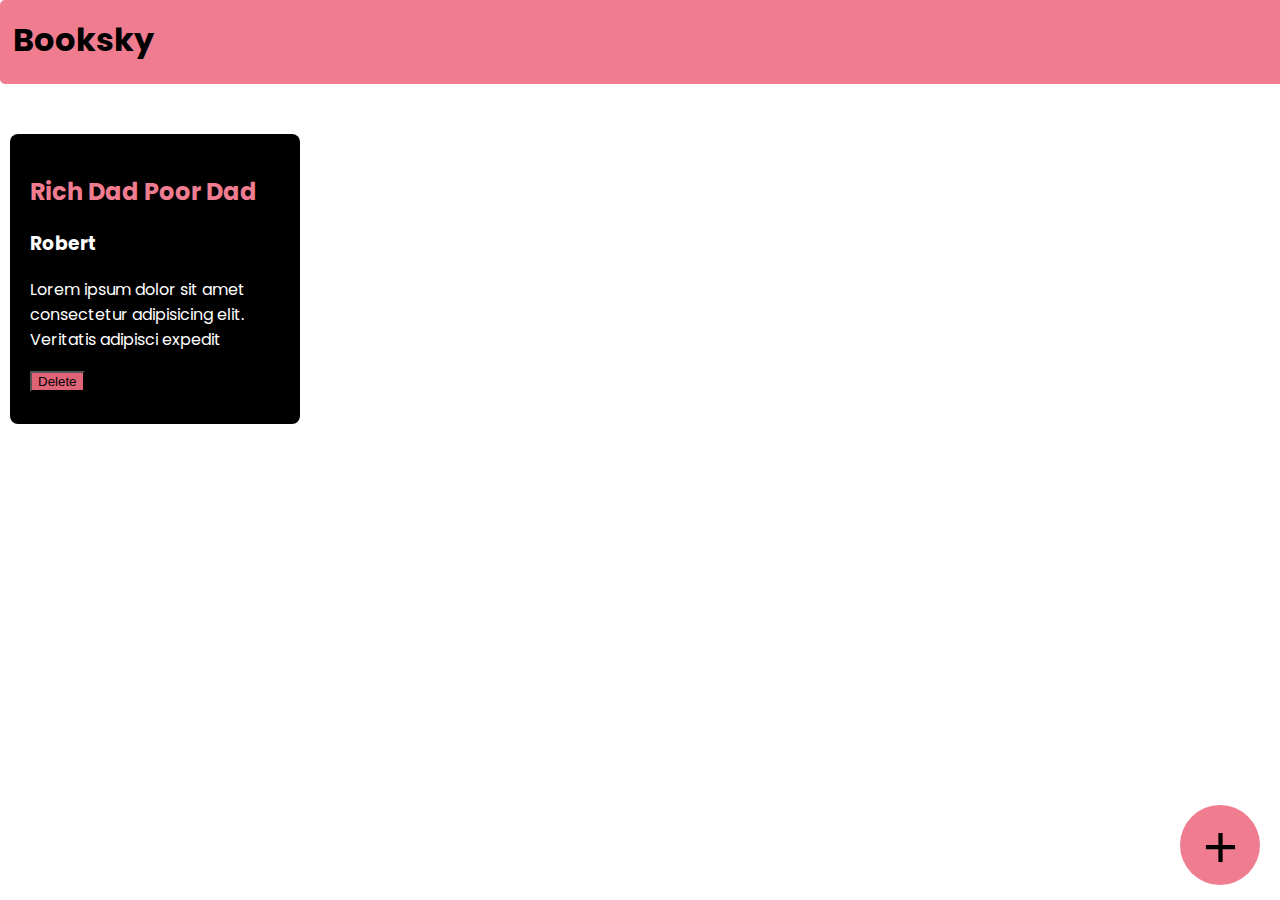
<file: book sky/booksky.html>
<!DOCTYPE html>
<html>

<head>
    <meta charset="utf-8">
    <meta http-equiv="X-UA-Compatible" content="IE=edge">
    <title>Booksky</title>
    <meta name="description" content="">
    <meta name="viewport" content="width=device-width, initial-scale=1">
    <link rel="stylesheet" href="booksky.css">
    <link rel="preconnect" href="https://fonts.googleapis.com">
    <link rel="preconnect" href="https://fonts.gstatic.com" crossorigin>
    <link
        href="https://fonts.googleapis.com/css2?family=Poppins:ital,wght@0,100;0,200;0,300;0,400;0,500;0,600;0,700;0,800;0,900;1,100;1,200;1,300;1,400;1,500;1,600;1,700;1,800;1,900&display=swap"
        rel="stylesheet">


</head>

<body>
    <script src="booksky.js" async defer></script>
    <div id="nav">
        <h1 class="book">Booksky</h1>
    </div>
    <div class="form-container">
    </div>
    <div id="book-container">
            <div id="two">
        <h2 class="top">Rich Dad Poor Dad</h2>
        <h3>Robert</h3>
        <p>Lorem ipsum dolor sit amet consectetur adipisicing elit. Veritatis adipisci expedit</p>
        <button type="button" class="del" onclick="dele()">Delete</button>
    </div>
    </div>



    <div class="popup-form">
        <h2>Add Book</h2>
        <input id="book-title-input" type="text" placeholder="Book Title">
        <hr>
        <input id="book-author-input" type="text" placeholder="Book Author">
        <hr>
        <textarea rows="4" cols="52" id="discription" placeholder="Short Discription..."></textarea>
        <br>
        <button type="button" id="add">Add</button>
        <button class="cancel" type="button" onclick="can()">Cancel</button>
    </div>
    <div class="plus">
        <button class="ok" type="button" onclick="pop()">+</button>
    </div>
</body>

</html>
</file>
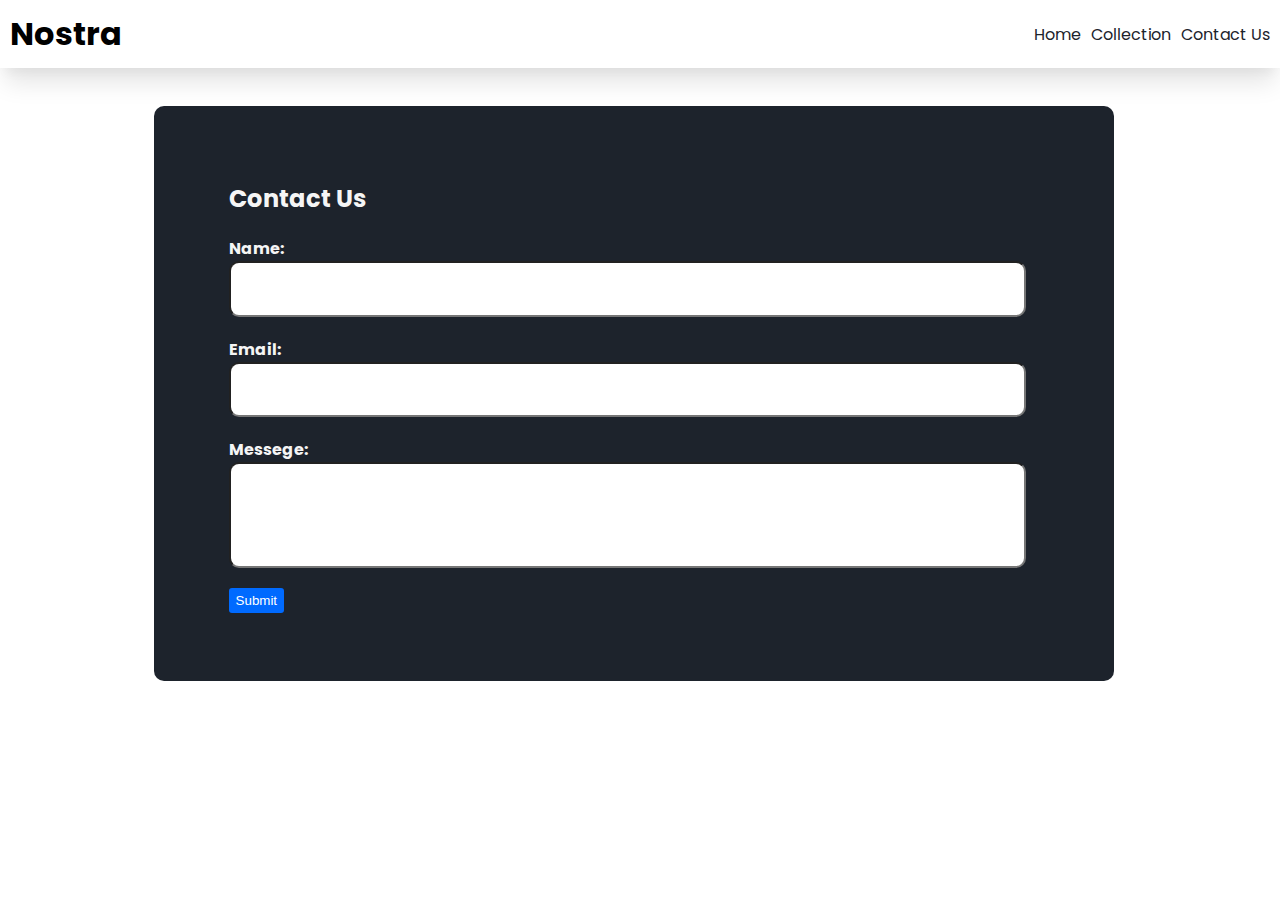
<file: e-commerse project/contact.html>
<!DOCTYPE html>
<html>

<head>
    <meta charset="utf-8">
    <meta http-equiv="X-UA-Compatible" content="IE=edge">
    <title></title>
    <meta name="description" content="">
    <meta name="viewport" content="width=device-width, initial-scale=1">
    <link rel="stylesheet" href="style.css">
    <link href="https://fonts.googleapis.com/css2?family=Poppins&display=swap" rel="stylesheet">
    <link rel="stylesheet" href="https://cdnjs.cloudflare.com/ajax/libs/font-awesome/6.5.0/css/all.min.css">
</head>

<body>
    <script src="" async defer></script>
    <nav class="navbar">
        <h1>Nostra</h1>

        <div class="navbar-links">
            <p class="navbar-link"><a href="index.html">Home</a></p>
            <p class="navbar-link"><a href="collection.html">Collection</a></p>
            <p class="navbar-link"><a href="contact.html">Contact Us</a></p>
        </div>

        <div class="navbar-menu-toggle" onclick="shownavbar()">
            <i class="fa-solid fa-bars"></i>

        </div>
    </nav>

    <div class="side-navbar">


        <p style="text-align: right;" onclick="closenavbar()">
            <i class="fa-solid fa-xmark"></i>
        </p>
        <div class="side-navbar-links">
            <p class="side-navbar-link"><a href="index.html">Home</a></p>
            <p class="side-navbar-link"><a href="index.html">New Arrival</a></p>
            <p class="side-navbar-link"><a href="index.html">Most Wanted</a></p>
            <p class="side-navbar-link"><a href="collection.html">Collection</a></p>
            <p class="side-navbar-link"><a href="contact.html">Contact Us</a></p>
        </div>
    </div>

    <div class="contact">
        <div class="contact-container">
            <h2>Contact Us</h2>
            <h4>Name:</h4>
            <div class="contact-container-1">
                <input type="text" class="same">
            </div>
            <h4>Email:</h4>
            <div class="contact-container-1">
                <input type="text" class="same">
            </div>
            <h4>Messege:</h4>
            <div class="contact-container-1">
                <input type="text" class="different">
            </div>
            <div>

            </div>
            <button type="button" class="submit">Submit</button>

        </div>

    </div>



</body>

</html>
</file>
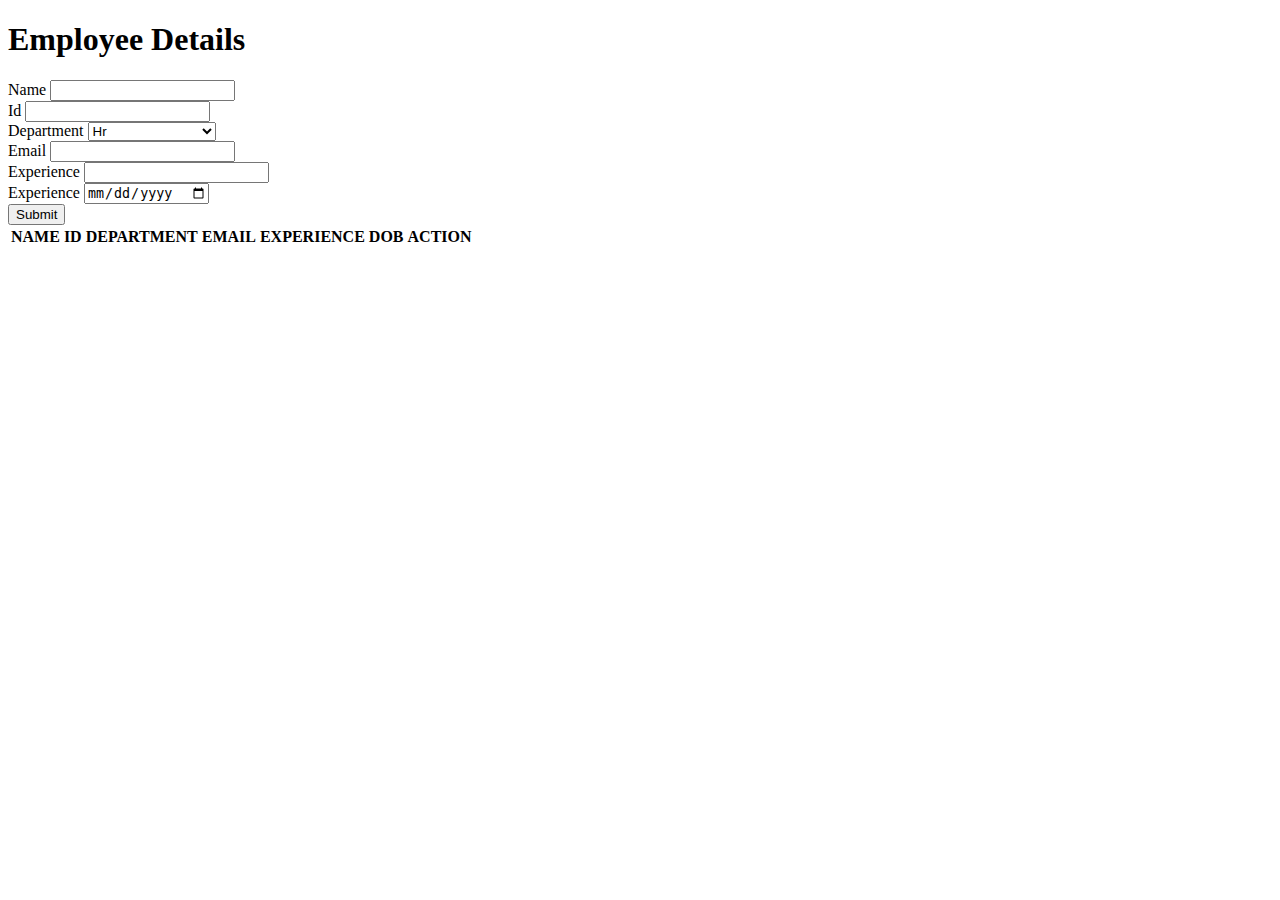
<file: employee details/employee.html>
<!DOCTYPE html>

<html>

<head>
    <meta charset="utf-8">
    <meta http-equiv="X-UA-Compatible" content="IE=edge">
    <title></title>
    <meta name="description" content="">
    <meta name="viewport" content="width=device-width, initial-scale=1">
    <link rel="stylesheet" href="employee.css">
</head>

<body>
    <h1>Employee Details</h1>
    <div id="form-container">
        <form>
            <label for="name">Name</label>
            <input type="text" id="name">
            <br>
            <label for="id">Id</label>
            <input type="number" id="id">
            <br>
            <label for="department">Department</label>
            <select id="department">
                <option>Hr</option>
                <option>Tech</option>
                <option>Sales</option>
                <option>Costumer Service</option>
            </select>
            <br>
            <label for="email">Email</label>
            <input type="email" id="email">
            <br>
            <label for="experience">Experience</label>
            <input type="number" id="experience">
            <br>
            <label for="dob">Experience</label>
            <input type="date" id="dob">
            <br>
            <button id="click" type="button" onclick="add()">Submit</button>
            <table id="employee table">
                <thead>
                    <tr>
                        <th>NAME</th>
                        <th>ID</th>
                        <th>DEPARTMENT</th>
                        <th>EMAIL</th>
                        <th>EXPERIENCE</th>
                        <th>DOB</th>
                        <th>ACTION</th>

                    </tr>
                </thead>
                <tbody>

                </tbody>
            </table>

        </form>
    </div>

    <script src="employee.js" async defer></script>
</body>

</html>
</file>
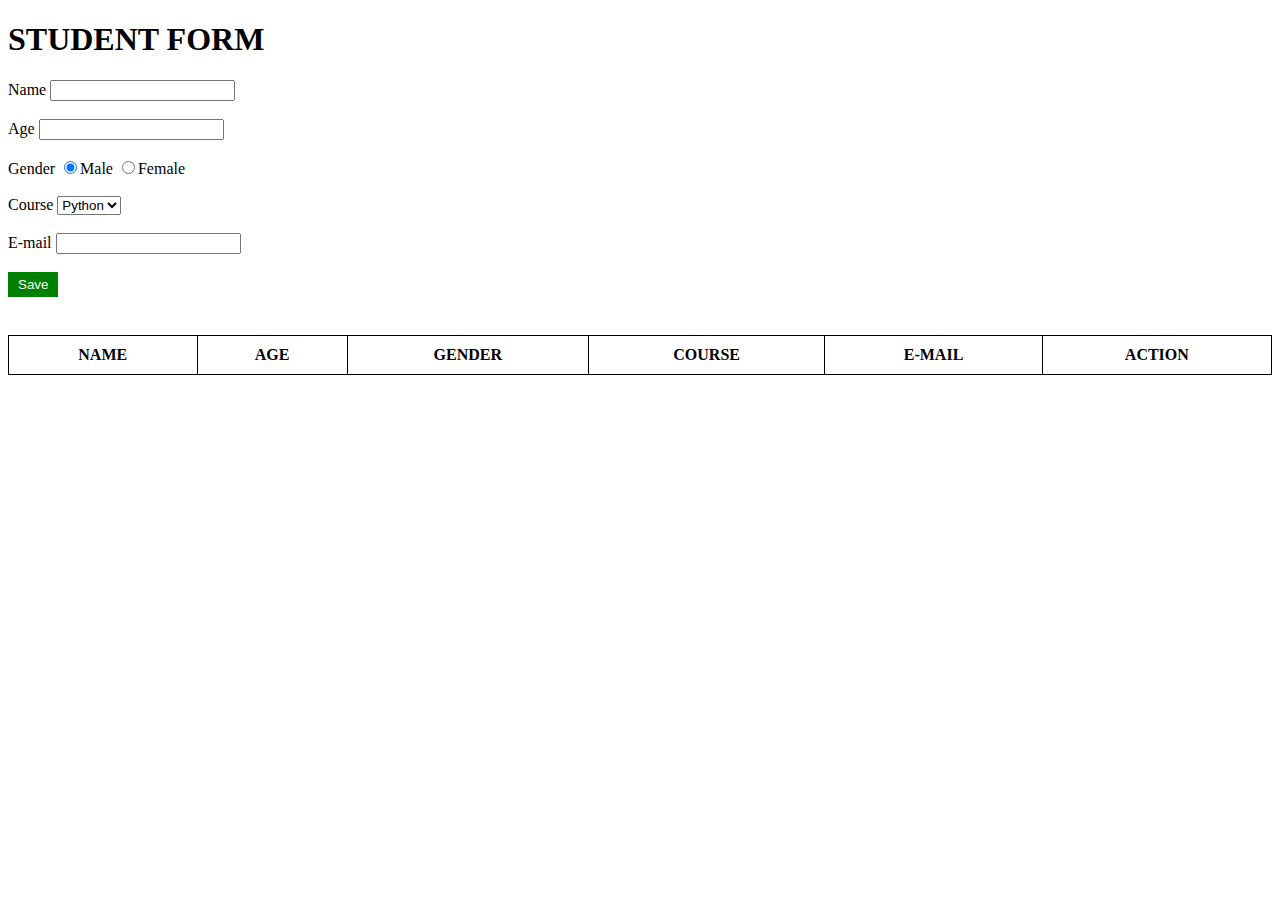
<file: tudo list/student.html>
<!DOCTYPE html>

<html>

<head>
    <meta charset="utf-8">
    <meta http-equiv="X-UA-Compatible" content="IE=edge">
    <title>STUDENT FORM</title>
    <meta name="description" content="">
    <meta name="viewport" content="width=device-width, initial-scale=1">
    <link rel="stylesheet" href="STYLE.css">
</head>

<body>
    <h1>STUDENT FORM</h1>
    <div id="form-container">
        <form>
            <label>Name</label>
            <input type="text" id="name"><br><br>



            <label>Age</label>
            <input type="number" id="age"><br><br>

            <label>Gender</label>
            <input type="radio" id="male" name="gender" value="Male" checked>Male
            <input type="radio" id="female" name="gender" value="Female">Female<br><br>

            <label>Course</label>
            <select id="Course">
                <option value="Python">Python</option>
                <option value="Java">Java</option>
            </select><br>


            <br>

            <label>E-mail</label>
            <input type="email" id="e-mail"><br><br>

            <button type="button" onclick="add()" class="ok">Save</button>
        </form>
    </div>

    <br>

    <script src="" async defer></script>
    <table id="studentTable">
        <tr>
            <th>NAME</th>
            <th>AGE</th>
            <th>GENDER</th>
            <th>COURSE</th>
            <th>E-MAIL</th>
            <th>ACTION</th>
        </tr>
        <tr id="">

        </tr>

    </table>
    <script>
        function add() {
            var name = document.getElementById("name").value;
            var age = document.getElementById("age").value;
            var gender = document.querySelector('input[name="gender"]:checked').value;
            var course = document.getElementById("Course").value;
            var email = document.getElementById("e-mail").value;

            if (name && age && email) {
                var table = document.getElementById("studentTable");
                var newRow = table.insertRow(-1);

                var cell1 = newRow.insertCell(0);
                cell1.innerText = name;
                var cell2 = newRow.insertCell(1);
                cell2.innerText = age;
                var cell3 = newRow.insertCell(2);
                cell3.innerText = gender;
                var cell4 = newRow.insertCell(3);
                cell4.innerText = course;
                var cell5 = newRow.insertCell(4);
                cell5.innerText = email;

                var cell6 = newRow.insertCell(5);
                var dltbtn = document.createElement("button");
                dltbtn.innerText = "Delete";
                dltbtn.onclick = function () {
                    table.deleteRow(newRow.rowIndex);
                };
                cell6.appendChild(dltbtn);
            } else {
                alert("please fill the form.");
            }
        }
    </script>
</body>


</html>
</file>
<file: book sky/booksky.css>
body {
    font-family: "Poppins", sans-serif;
    border: 0;
    margin: 0; 
   overflow: hidden;
}

#nav {
    background-color: rgb(240, 124, 144);
    color: black;
    height: 60px;
    width: 100vw;
    padding: 12px;
    border-radius: 5px;
}

#two {
    background-color: black;
    color: white;
    width: 250px;
    height: 250px;
    margin-top: 50px;
    margin-left: 10px;
    border-radius: 8px;
    padding: 20px;
    overflow: hidden;
   
}

.book {
    color: black;
    padding: 1px;
    margin-top: 3px;
}

.top {
    color: rgb(240, 124, 144);
}

.form-container {
    background-color: black;
    position: absolute;
    width: 100%;
    height: 100%;
    z-index: 3;
    opacity: 80%;
    display: none;
}

.popup-form {
    background-color: rgb(190, 94, 110);
    color: black;
    width: 30%;
    height: 285px;
    z-index: 4;
    padding: 20px;
    border-radius: 8px;
    position: absolute;
    right: 35%;
    top: 35%;
    display: none;
}

.plus {
    background-color: rgb(240, 124, 144);
    width: 80px;
    height: 80px;
    z-index: 1;
    position: absolute;
   right: 20px;
   bottom: 15px;
    border-radius: 50%;
}

textarea {
    resize: none;
    background: transparent;
    border-color: black;
}

.popup-form input {
    background: transparent;
    border: none;
}

.popup-form input::placeholder {
    color: darkslategray;
}

.popup-form textarea::placeholder {
    color: darkslategray;
}

.popup-form button {
    background-color: black;
    color: white;
    padding: 2px;
    margin-top: 15px;
}

#two button {
    background-color: rgb(224, 100, 120);
    color: black;
}

.plus button {
    background: transparent;
    border: none;
    padding: 7px;
    padding-left: 23px;
    font-size: 60px;
}

.book-entry {
    background-color: black;
    color: white;
    width: 250px;
    height: 250px;
    margin-top: 50px;
    margin-left: 30px;
    border-radius: 8px;
    padding: 20px;
    z-index: 1;
}


#book-container{
    width: 100%;
    display: flex;
    flex-direction: row;
    
}
.book-entry button{
    background-color:rgb(224, 100, 120) ;
}
.book-entry h2{
    color: rgb(224, 100, 120);
}
</file>
<file: e-commerse project/style.css>
*{
    margin: 0;
    padding: 0;
}
body{
  font-family: "Poppins", sans-serif;
  font-weight: 400;
  font-style: normal;

}
.navbar{
    display: flex;
    justify-content: space-between;
    align-items: center;
    padding: 10px;
    box-shadow: rgba(0, 0, 0, 0.1) 0px 20px 25px -5px, rgba(0, 0, 0, 0.04) 0px 10px 10px -5px;
}
.navbar-links{
    display: flex;
    column-gap: 10px;

}
.navbar-links a{
    text-decoration: none;
    color: #1D232C;
}
.navbar-links a:hover{
    text-decoration: underline;
}
.navbar-menu-toggle{
    display: none;
}
.side-navbar{
    background-color: #1D232C;
    width: 50%;
    height: 100%;
    position: fixed;
    top: 0;
    left: -60%;
    padding: 20px;
    color: white;
    transition: 2s;
}
.side-navbar-link{
    margin-bottom: 30px;
}
.side-navbar-links a{
    text-decoration: none;
    color: white;
}
.side-navbar-links a:hover{
    text-decoration: underline;
}
.header{
    display: flex;
    justify-content: center;
    gap: 50px;
    margin-top: 20px;
}
.header-button{
margin: 20px;
padding: 15px 30px;
border: none;
outline: none;
color: #FFF;
cursor: pointer;
position: relative;
z-index: 0;
border-radius: 12px;
}
.header-button::after{
    content: "";
    z-index: -1;
    position: absolute;
    width: 100%;
    height:100%;
    background-color:#333;
    left: 0;
    top:0;
    border-radius:10px;
}
.header-button::before{
    content:"" ;
    background:linear-gradient(
        45deg,
        #FF0000, #FF7300, #FFFB00, #48FF00,
        #00FFD5, #002BFF, #FF00C8, #FF0000
    );
    position: absolute;
    top: -2px;
    left: -2px;
    background-size: 600%;
    z-index:-1;
    width:calc(100% + 4px);
    height:calc(100% + 4px);
    filter: blur(8px);
    animation:glowing 20s linear infinite;
    transition: opacity .3s easw-in-out;
    border-radius: 10px;
    opacity:0;
}
@keyframes glowing{
    0% {background-position: 0 0;}
    50% {
        background-position: 400% 0;}
        100% {background-position:0 0;}
}
.header-button:hover::before{
    opacity: 1;
}
.header-button:active:after{ 
    background: transparent;
}
.header-button:active {
    color: #000;
    font-weight: bold;
}

.service{

margin-top: 50px;
}
.service-container-1{
        display: flex;
        justify-content: space-between;
}
.service-container-1 h2{
    margin-left: 20px;
}
.service-container-1 p{
    margin-right: 20px;
}
.service-container-2{
    display: flex;
    margin-top: 20px;
    padding: 20px;
    gap: 50px;
}
.service-container-2 div::after,.service-container-2 div::before{
  content: '';
  position: absolute;
  height: 100%;
  width: 100%;
  background-image: conic-gradient(from var(--angle), #ff4545, #00ff99, #006aff, #ff0095, #ff4545);
  top: 50%;
  left: 50%;
  translate: -50% -50%;
  z-index: -1;
  padding: 3px;
  border-radius: 10px;
  animation: 3s spin linear infinite;
    transform:rotate(var(--angle));
}
.service-container-2 div::before{
  filter: blur(1.5rem);
  opacity: 0.3;
}
@keyframes spin{
  from{
    --angle: 0deg;
  }
  to{
    --angle: 360deg;
  }
}
.service-container-2 div{
    
    background-color:#F5F5F5;
    padding: 20px;
    border-radius: 9px;
    position: relative;
}
.new{
    position: relative;
    padding: 20px;
}
.arrival{
    display: flex;
    justify-content: space-between;
    flex-wrap: wrap;
    flex-basis: 5%;
}
.most-wanted{
    display: flex;
    justify-content: space-between;
    flex-wrap: wrap;
    margin-top: 30px;
}
.new-most{
    margin-top: 30px;
    margin-left: 20px;
}
.arrival-container{
position: relative;
flex-basis: 7%;
margin-left: 20px;
margin-right: 20px;
}

.arrival-container button{
    padding: 10px 20px;
    border: none;
    background-color: white;
    position: absolute;
    top: 40%;
    left: 16%; 
    border-radius: 10px; 
}
.news{
    text-align: center;
    margin-top: 30px;
}
.news input{
padding: 10px;
width: 80vw;
border: solid;
margin-bottom: 10px;
margin-top: 10px;
}
.news button{
    padding: 10px 10px;
    background-color: #1D232C;
    color: white;
    border-radius: 10px;
    margin-bottom: 20px;
}
.footer{
    background-color: #1D232C;
    color: white;
    padding: 30px;
}
.news button{
margin: 20px;
padding: 15px 30px;
border: none;
outline: none;
color: #FFF;
cursor: pointer;
position: relative;
z-index: 0;
border-radius: 12px;
}
.news button::after{
    content: "";
    z-index: -1;
    position: absolute;
    width: 100%;
    height:100%;
    background-color:#333;
    left: 0;
    top:0;
    border-radius:10px;
}
.news button::before{
    content:"" ;
    background:linear-gradient(
        45deg,
        #FF0000, #FF7300, #FFFB00, #48FF00,
        #00FFD5, #002BFF, #FF00C8, #FF0000
    );
    position: absolute;
    top: -2px;
    left: -2px;
    background-size: 600%;
    z-index:-1;
    width:calc(100% + 4px);
    height:calc(100% + 4px);
    filter: blur(8px);
    animation:glowing 20s linear infinite;
    transition: opacity .3s easw-in-out;
    border-radius: 10px;
    opacity:0;
}
@keyframes glowing{
    0% {background-position: 0 0;}
    50% {
        background-position: 400% 0;}
        100% {background-position:0 0;}
}
.news button:hover::before{
    opacity: 1;
}
.news button:active:after{ 
    background: transparent;
}
.news button:active {
    color: #000;
    font-weight: bold;
}
.arrival-container img {
    width: 150px;        
    height: 150px;       
    object-fit: cover;    

}
.header-image{
    width: 150px;         
    height: 150px;       
    object-fit: cover;    
}
@media screen and (max-width:700px){
.navbar-menu-toggle{
    display: block;
}
    .navbar-links{
    display: none;
}
.header-image{
    display: none;
}
.service-container-2{
    display: block;
}
}
.footer-1 {
    background: #1D232C;
    color: #fff;
    padding: 40px 0 20px 0;
    text-align: center;
    width: 100%;margin-top: 75px;
}

.footer-details-1 {
    max-width: 600px;
    margin: 0 auto;
}

.footer-1 .social-media i {
    margin: 0 10px;
    font-size: 1.5rem;
    color: #fff;
}
.arrival-container-2{
    margin-top: 50px;
}
.search-item{
    display: flex;
    padding: 20px;
    justify-content: center;
   
}
.search-inp{
    padding: 15px;
    width: 80vw;
    border: solid;
    margin-bottom: 10px;
    margin-top: 10px;
    
}
.search-item i{
    position: absolute;
    margin-top: 25px;
    margin-left: 75vw;
    
}
.arrival-container-1 p{
margin-left: 45px;
}

.contact{
    display: flex;
    background-color: #1D232C;
    width: 75%;
    height: 575px;
    margin-top: 3vw;
    margin-left: 12vw;
    border-radius: 10px;
}
.contact-container{
    position: absolute;
    color: whitesmoke;
    justify-content: center;
padding: 75px;
align-items: top;
}
.contact h2{
    margin-bottom: 20px;
}
.contact h4{
margin: bottom 10px;
margin-top: 20px;
}
.different{
width: 62vw;
height: 8vw;
}
.same{
    width:62vw;
    height: 4vw;
}
.submit{
    padding: 5px 7px;
    border: none;
    border-radius: 3px;
    margin-top: 20px;
    background-color: #006aff;
    color: white;
}
.same,.different{
    border-radius: 10px;
}
</file>
<file: employee details/employee.css>
#form-container{
    width: ;
}
</file>
<file: tudo list/STYLE.css>
#form-container {
            margin-bottom: 20px;
        }

        table, th, td {
            border: 1px solid black;
            border-collapse: collapse;
            padding: 10px;
        }

        table {
            width: 100%;
        }

        .ok {
            padding: 5px 10px;
            background-color: green;
            color: white;
            border: none;
            cursor: pointer;
        }

        .ok:hover {
            background-color: darkgreen;
        }
</file>
